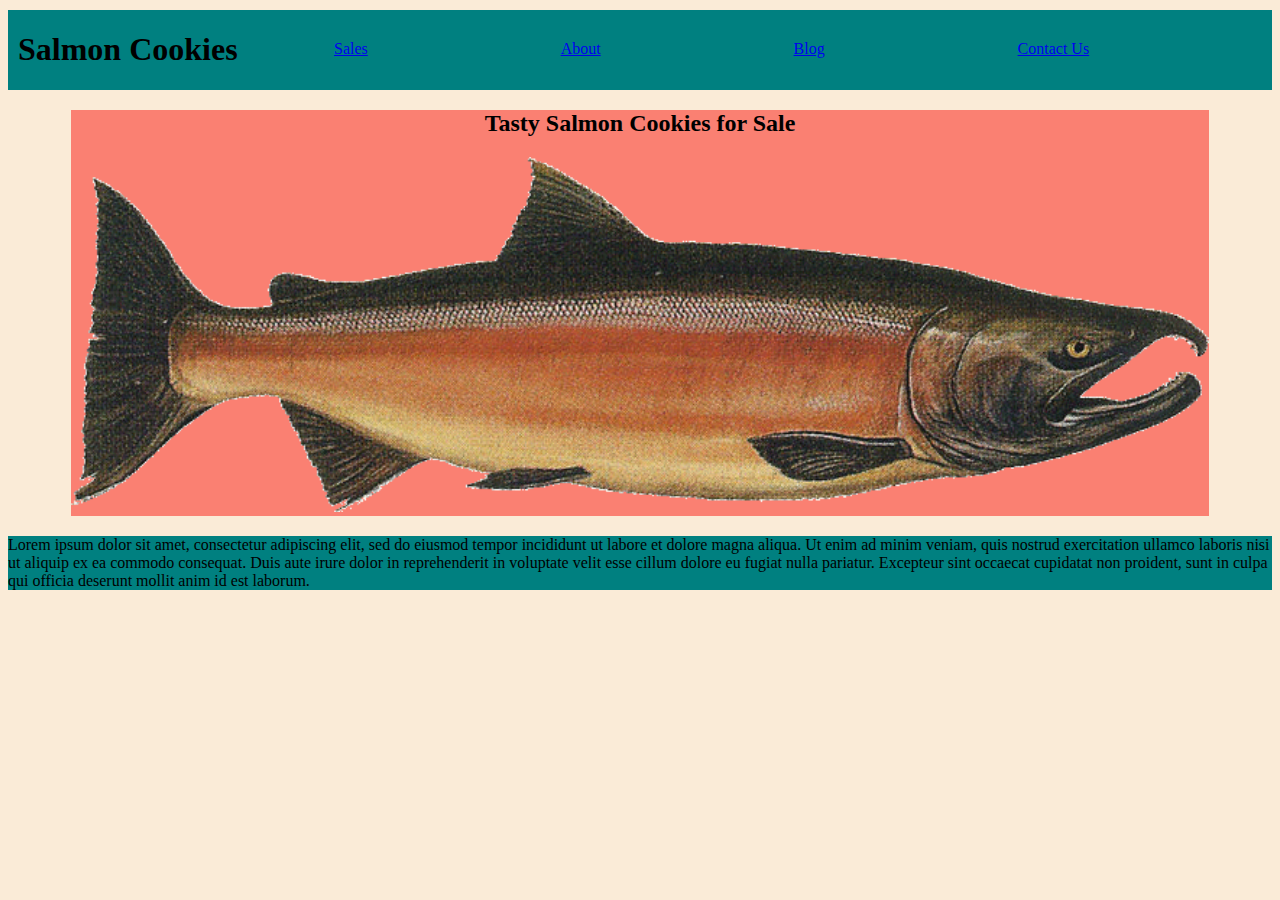
<file: index.html>
<!DOCTYPE html>
<html lang="en">
  <head>
    <meta charset="UTF-8" />
    <meta http-equiv="X-UA-Compatible" content="IE=edge" />
    <meta name="viewport" content="width=device-width, initial-scale=1.0" />
    <link rel="stylesheet" href="home.css" />
    <title>Cookie Stand</title>
  </head>
  <body>
    <header class="header-container">
      <h1>Salmon Cookies</h1>
      <nav>
        <a href="sales.html"> Sales </a>
        <a href="#"> About </a>
        <a href="#"> Blog </a>
        <a href="#"> Contact Us </a>
      </nav>
    </header>

    <main class="main-container">
      <h2>Tasty Salmon Cookies for Sale</h2>
      <div>
        <img src="salmon.png" alt="hero iamge" class="hero-image"/>
      </div>
    </main>

    <footer class="footer-container">
      <p>
        Lorem ipsum dolor sit amet, consectetur adipiscing elit, sed do eiusmod
        tempor incididunt ut labore et dolore magna aliqua. Ut enim ad minim
        veniam, quis nostrud exercitation ullamco laboris nisi ut aliquip ex ea
        commodo consequat. Duis aute irure dolor in reprehenderit in voluptate
        velit esse cillum dolore eu fugiat nulla pariatur. Excepteur sint
        occaecat cupidatat non proident, sunt in culpa qui officia deserunt
        mollit anim id est laborum.
      </p>
    </footer>
    <script src="app.js"></script>
  </body>
</html>
</file>
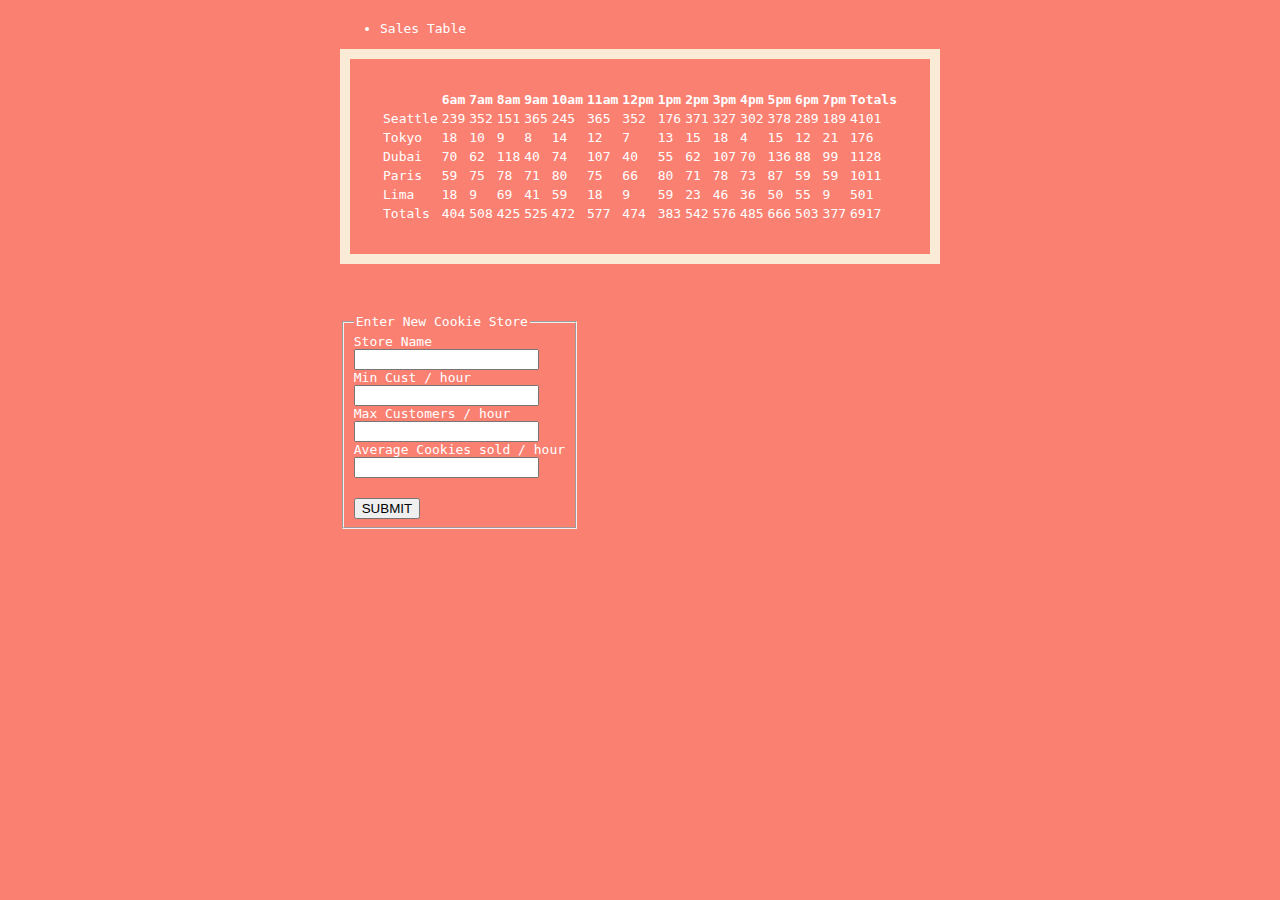
<file: sales.html>
<!DOCTYPE html>
<html lang="en">
  <head>
    <meta charset="UTF-8" />
    <meta http-equiv="X-UA-Compatible" content="IE=edge" />
    <meta name="viewport" content="width=device-width, initial-scale=1.0" />
    <link rel="stylesheet" href="style.css" />
    <title>Sales</title>
  </head>
  <body>
    <main>
      <div id="cookiestand">
        <article>
          <ul>
            <li>Sales Table</li>
          </ul> 
        </article>
        <table id="myTable"></table>
      </div>

      <div class="form">
        <form id="new-store-form">
          <fieldset>
            <legend> Enter New Cookie Store</legend>
            <label for="name-input"> Store Name</label>
            <input name="name" id="name-input" type="text" />
            <label for="min-cust-input"> Min Cust / hour</label>
            <input name="minCust" id="min-cust-input" type="text" />
            <label for="max-cust-input"> Max Customers / hour</label>
            <input name="maxCust" id="max-cust-input" type="text" />
            <label for="avg-cookies-input"> Average Cookies sold / hour</label>
            <input name="avgCookies" id="avg-cookies-input" type="text" />
            <button id="submit-button" type="submit"> SUBMIT</button>
          </fieldset>
        </form>
      </div>
    </main>
  

    <script src="app.js"></script>
  </body>
</html>
</file>
<file: home.css>
body {
  background-color: antiquewhite;
}

.header-container {
  background-color: teal;
  display: flex;
  margin: 10px auto;
}
h1 {
  margin-left: 10px;
}

nav {
  display: flex;
  width: 75%;
  justify-content: space-around;
  margin-top: 30px;
}

.main-container {
  width: 90%;
  background-color: salmon;
  margin: 20px auto;
}
tr:hover {background-color: teal;}
h2 {
  display: block;
  text-align: center;
}

.hero-image{
  width: 100%;
}

.footer-container{
  background-color: teal;
}
</file>
<file: style.css>
body {
  background-color: salmon;
  color: white;
  font-family: monospace;
  display: flex;
  justify-content: center;
}

#myTable {
  border: 10px solid antiquewhite;
  padding: 30px;
}

input {
  display: block;
}

form {
  width: fit-content;
  margin-top: 50px;
}

button {
  margin-top: 20px;
}
</file>
